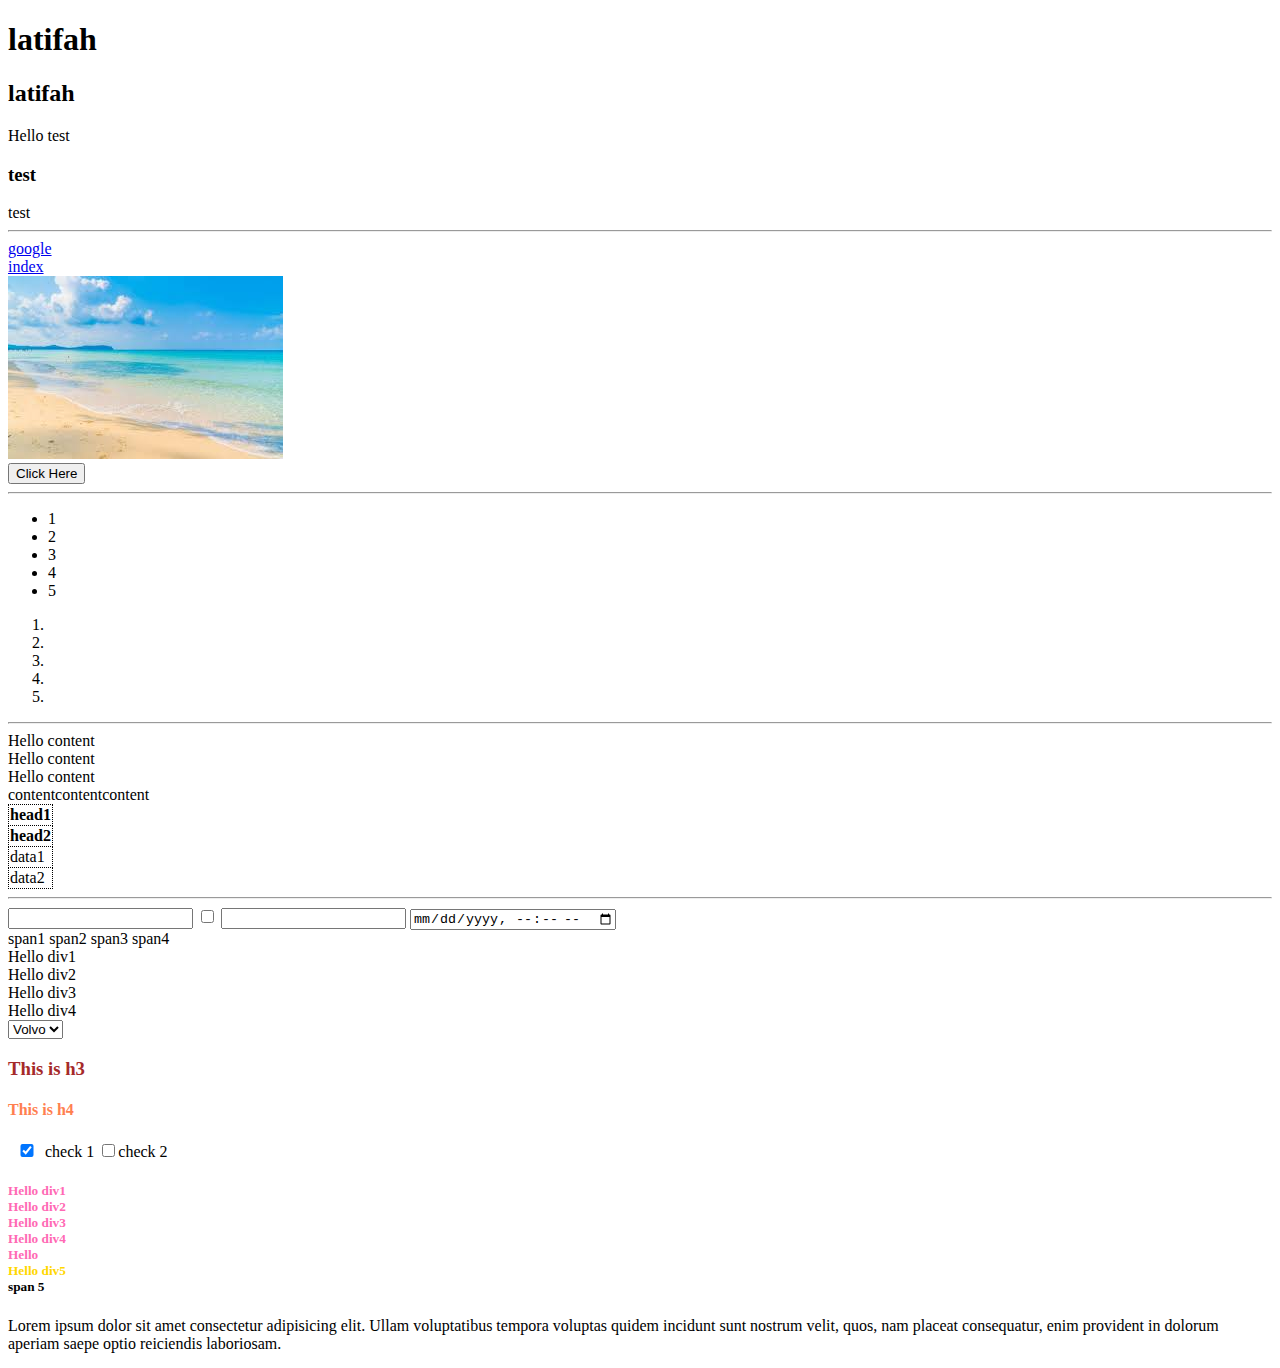
<file: index.html>
<!DOCTYPE html>
<html lang="en">
<head>
    <meta charset="UTF-8">
    <meta name="viewport" content="width=<device-width>, initial-scale=1.0">
        <link rel="stylesheet" href="Css/Style.css">
    <title>Document</title>
</head>
<body>
    <h1>latifah</h1>
    <h2>latifah</h2>
    <div>test</div>
    <h3>test</h3>
    <span>test</span><br>
    <hr>
    <a href="https://www.google.com">google</a><br>
    <a href="./index.html">index</a><br>
    <img alt="image" src="[data-uri]" alt="beach"><br>
    <button>Click Here</button>
    <hr>
    <ul>
        <li>1</li>
        <li>2</li>
        <li>3</li>
        <li>4</li>
        <li>5</li>
    </ul>    
    <ol>
        <li></li>
        <li></li>
        <li></li>
        <li></li>
        <li></li>
    </ol>
        <hr>
        <div>content</div><div>content</div><div>content</div>
        <span>content</span><span>content</span><span>content</span>
        <table>
            <thead>
                <tr>
                    <th>head1</th>
                </tr>
                <tr>
                    <th>head2</th>
                </tr>
            </thead>
            <tbody>
                <tr>
                    <td>data1</td>
                </tr>
                <tr>
                    <td>data2</td>
                </tr>
            </tbody>
        </table>


        <hr>
        <form action="">
            <input type="text">
            <input type="checkbox">
            <input type="datetime">
            <input type="datetime-local">
        </form>
        <span>span1</span>
        <span>span2</span>
        <span>span3</span>
        <span>span4</span>

        <div>div1</div>
        <div>div2</div>
        <div>div3</div>
        <div>div4</div>

        <select name="select" id="select">
            <option value="volvo">Volvo</option>
            <option value="saab">Saab</option>
        </select>

        <h3 id="heading3">This is h3</h3>
        <h4 class="heading4">This is h4</h3>

            <form>
                <input type="checkbox" checked >check 1
                <input type="checkbox" >check 2
            </form>
        <h5 id="tagh">
            <div>div1</div>
            <div>div2</div>
            <div>div3</div>
            <div>div4</div>
            <div><div>div5</div></div>
            <span>span 5</span>
        </h5>

        <p>

        Lorem ipsum dolor sit amet consectetur adipisicing elit. Ullam voluptatibus tempora voluptas quidem incidunt sunt nostrum velit, quos, nam placeat consequatur, enim provident in dolorum aperiam saepe optio reiciendis laboriosam.
        </p>
</body>
</html>
</file>
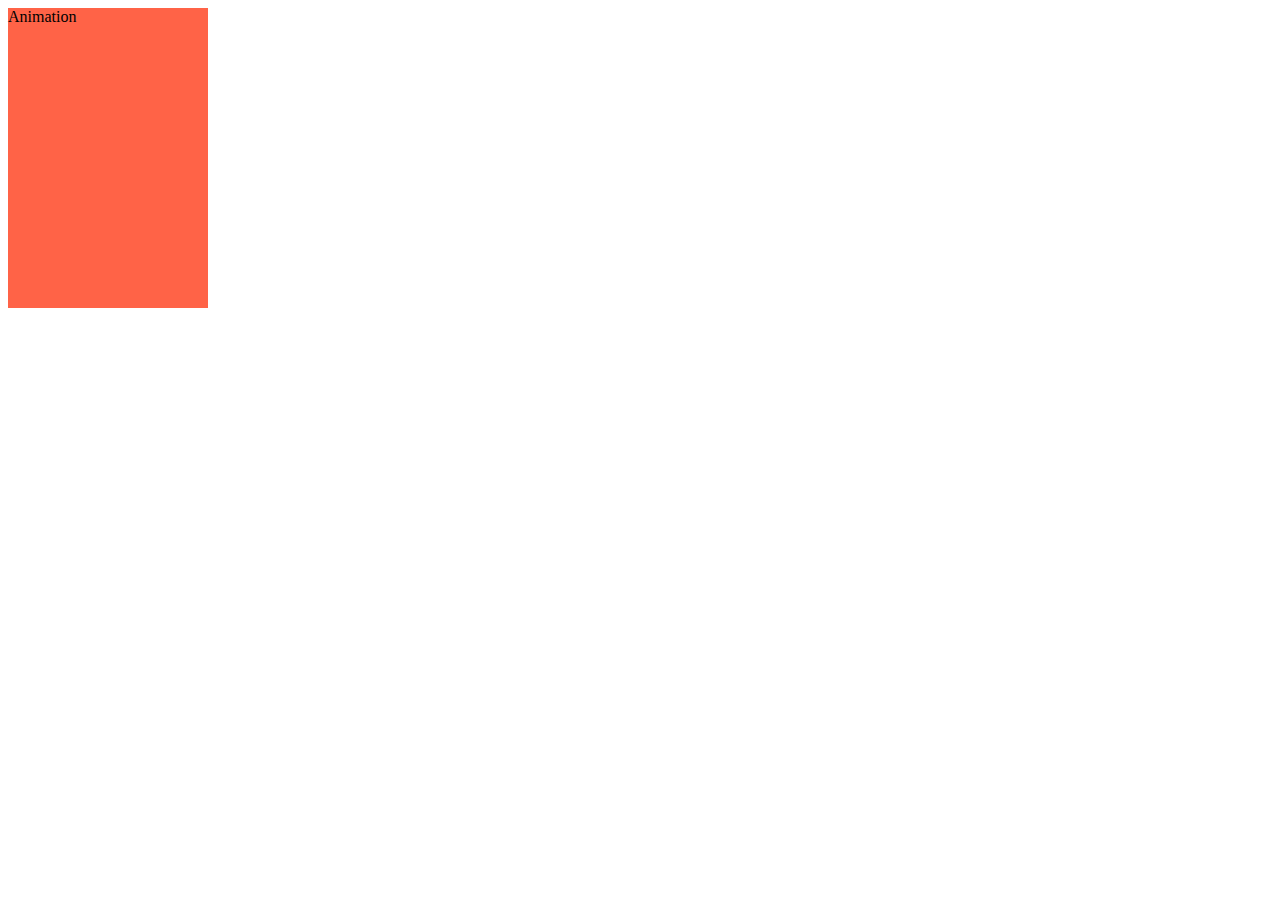
<file: Animation.html>
<!DOCTYPE html>
<html lang="en">
<head>
    <meta charset="UTF-8">
    <meta name="viewport" content="width=device-width, initial-scale=1.0">
    <title>Animation</title>
    <style>
        .anima{
            width: 200px;
            height: 300px;
            background-color: tomato;
            animation-name: example;
            animation-duration: 10s;
            /* animation-delay: 2s; */
            /* animation-direction: alternate; */
            /* animation-iteration-count: infinite; */
            /* animation-timing-function: ease; */
            animation: example alternate linear 5s 3s infinite;
        }
        @keyframes example {
            from {
                background-color: tomato;
            }
            to {
                background-color: turquoise;
            }
        }
        /* @keyframes example {
            0% {
                background-color: tomato;
            }
            25% {
                background-color: turquoise;
            }
            50% {
                background-color:violet;
            }
            75% {
                background-color:yellow;
            }
            100% {
                background-color:springgreen;
                color: seagreen;
            }
        } */
    </style>
</head>
<body>
    <div class="anima">Animation</div>
</body>
</html>
</file>
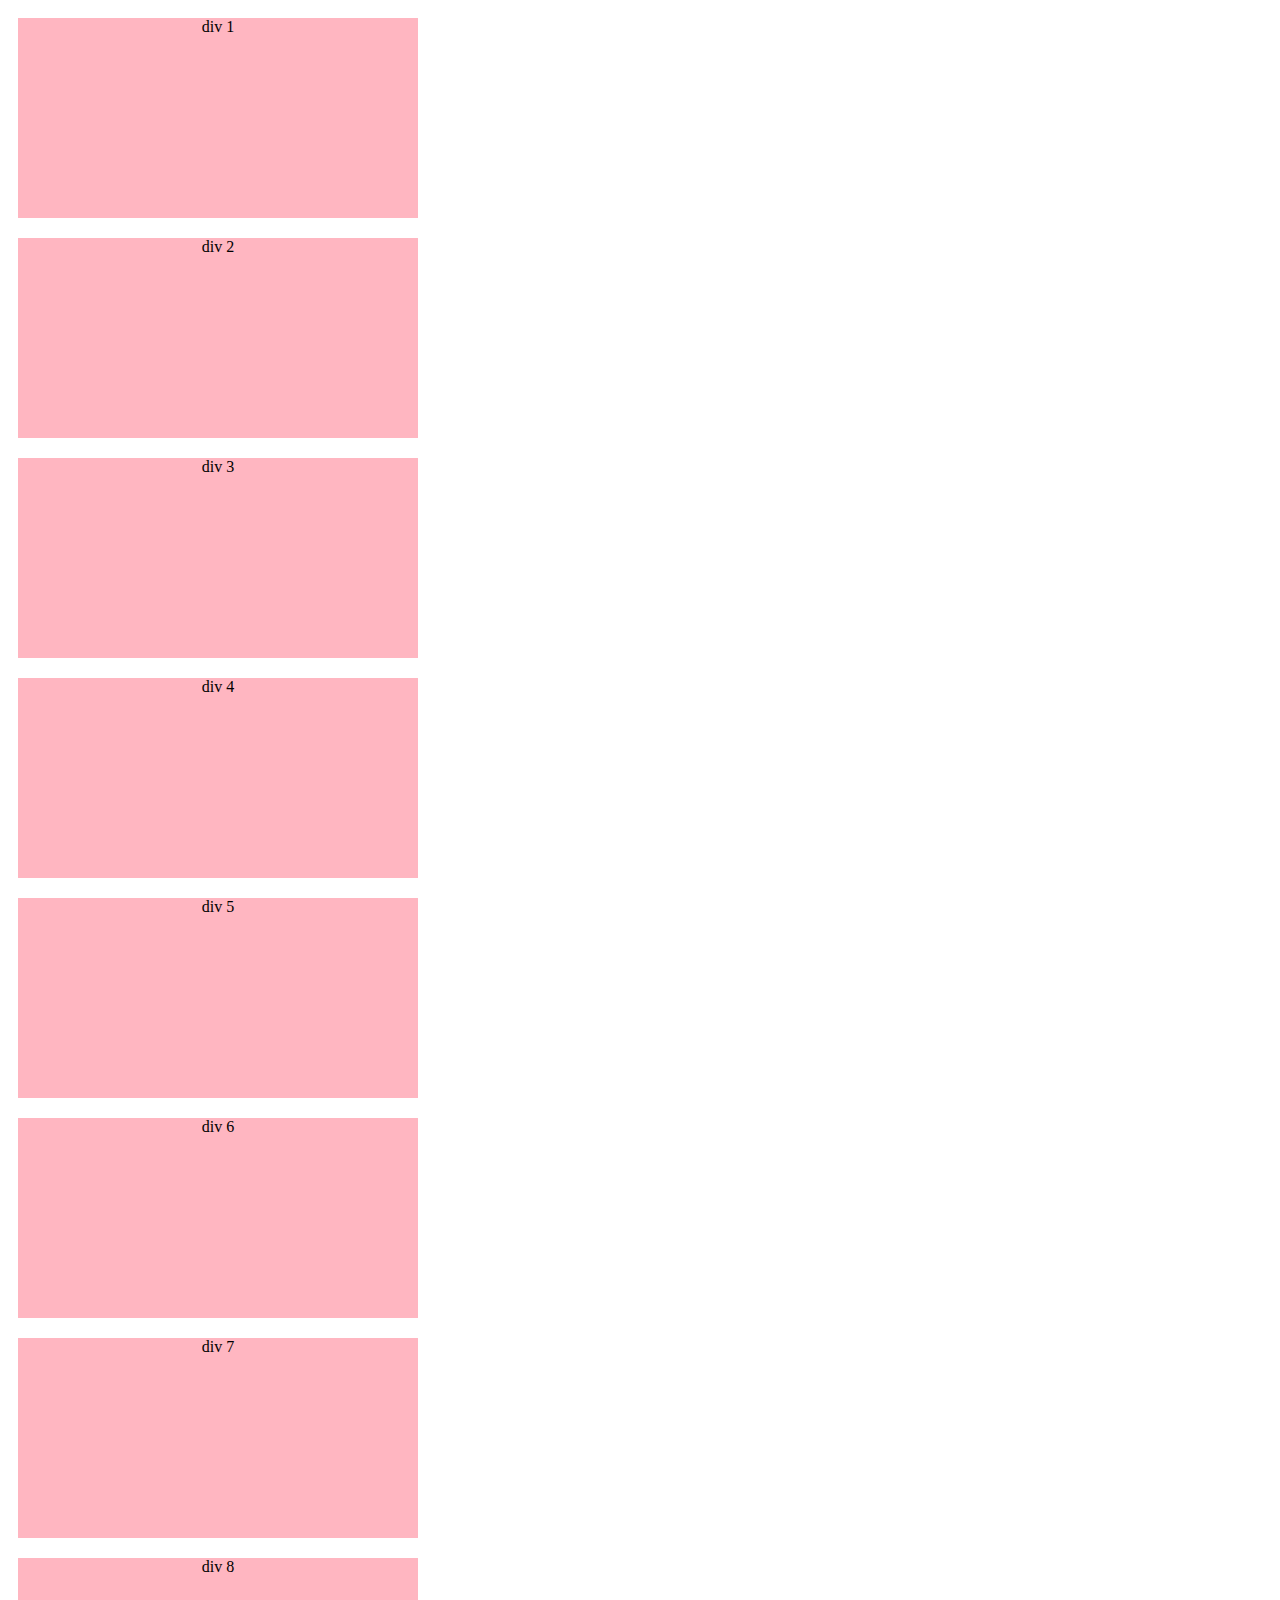
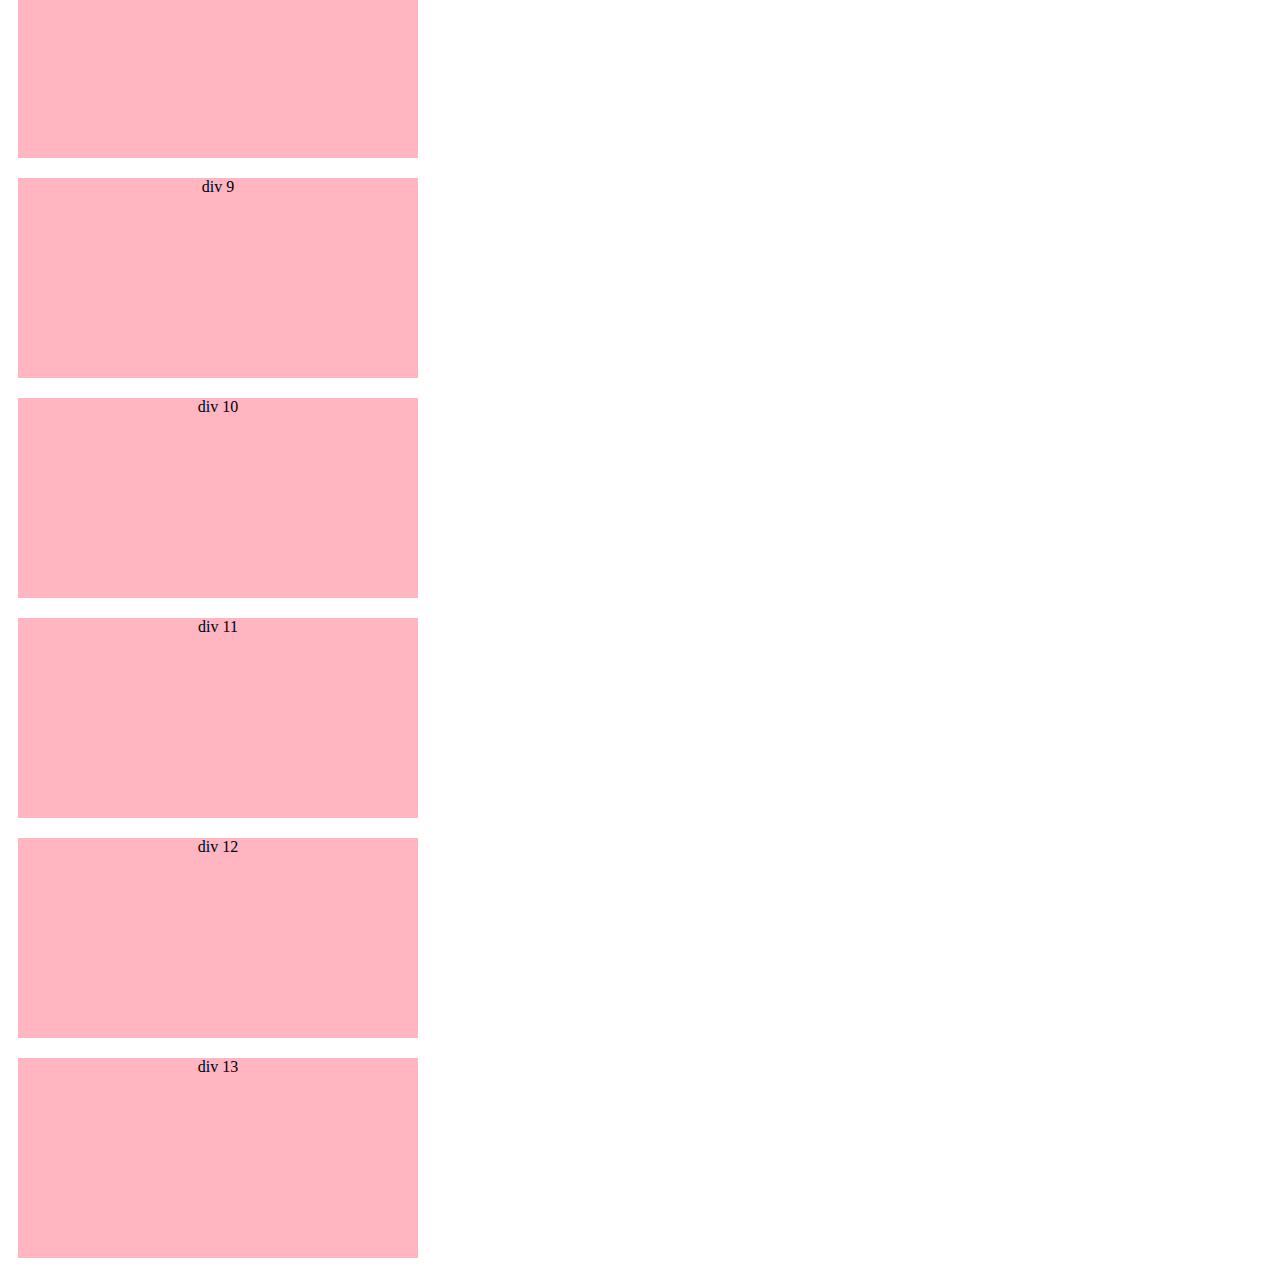
<file: flex.html>
<!DOCTYPE html>
<html lang="en">
<head>
    <meta charset="UTF-8">
    <meta name="viewport" content="width=device-width, initial-scale=1.0">
    <link rel="stylesheet" href="Css/flex.css">
    <title>Grid</title>
</head>
<body>
    <div class="container">
        <div class="item1">div 1</div>
        <div class="item2">div 2</div>
        <div class="item3">div 3</div>
        <div class="item4">div 4</div>
        <div class="item5">div 5</div>
        <div class="item6">div 6</div>
        <div class="item7">div 7</div>
        <div class="item8">div 8</div>
        <div class="item9">div 9</div>
        <div class="item10">div 10</div>
        <div class="item10">div 11</div>
        <div class="item10">div 12</div>
        <div class="item10">div 13</div>
    </div>
</body>
</html>
</file>
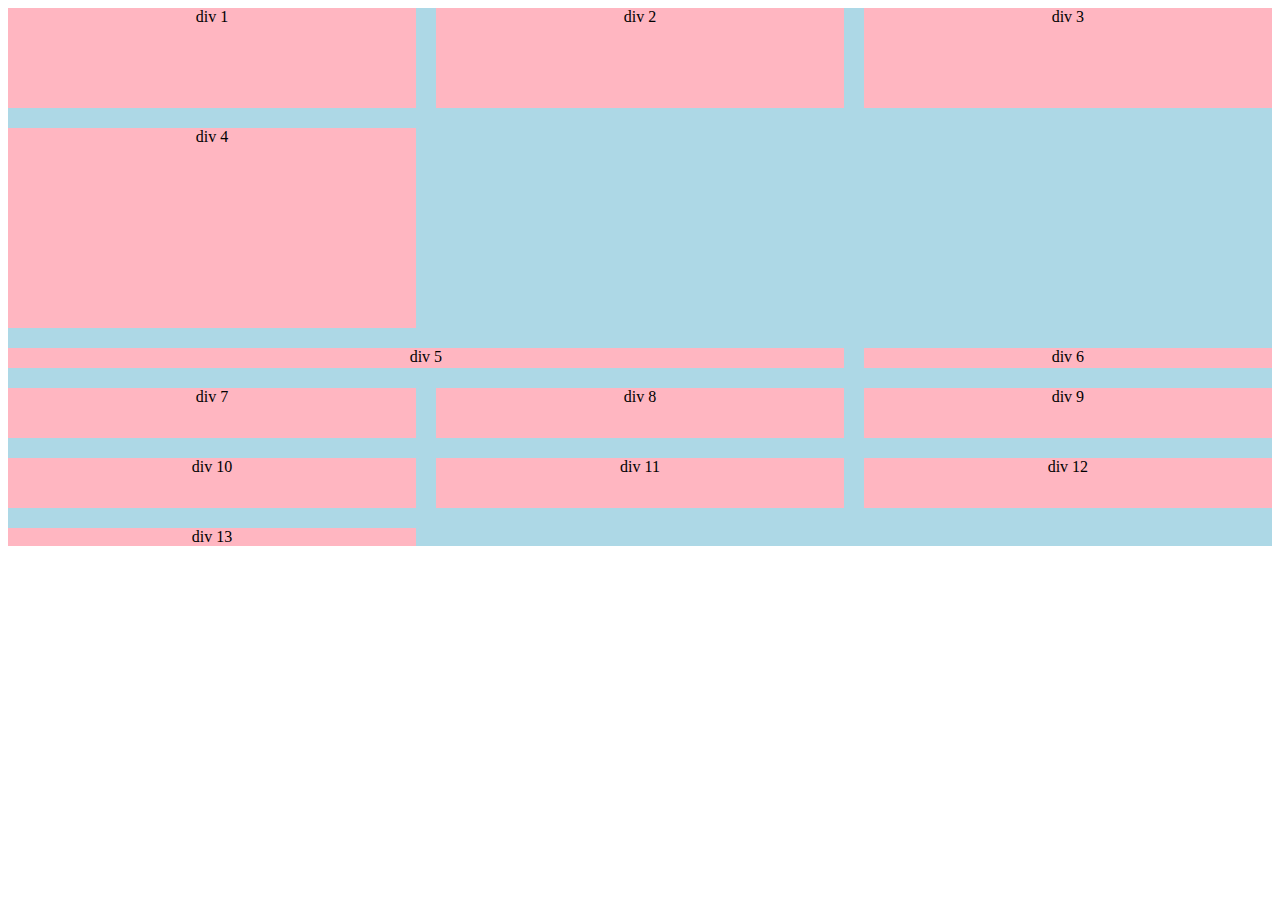
<file: grid.html>
<!DOCTYPE html>
<html lang="en">
<head>
    <meta charset="UTF-8">
    <meta name="viewport" content="width=device-width, initial-scale=1.0">
    <link rel="stylesheet" href="Css/grid.css">
    <title>Grid</title>
</head>
<body>
    <div class="container">
        <div class="item1">div 1</div>
        <div class="item2">div 2</div>
        <div class="item3">div 3</div>
        <div class="item4">div 4</div>
        <div class="item5">div 5</div>
        <div class="item6">div 6</div>
        <div class="item7">div 7</div>
        <div class="item8">div 8</div>
        <div class="item9">div 9</div>
        <div class="item10">div 10</div>
        <div class="item10">div 11</div>
        <div class="item10">div 12</div>
        <div class="item10">div 13</div>
    </div>
</body>
</html>
</file>
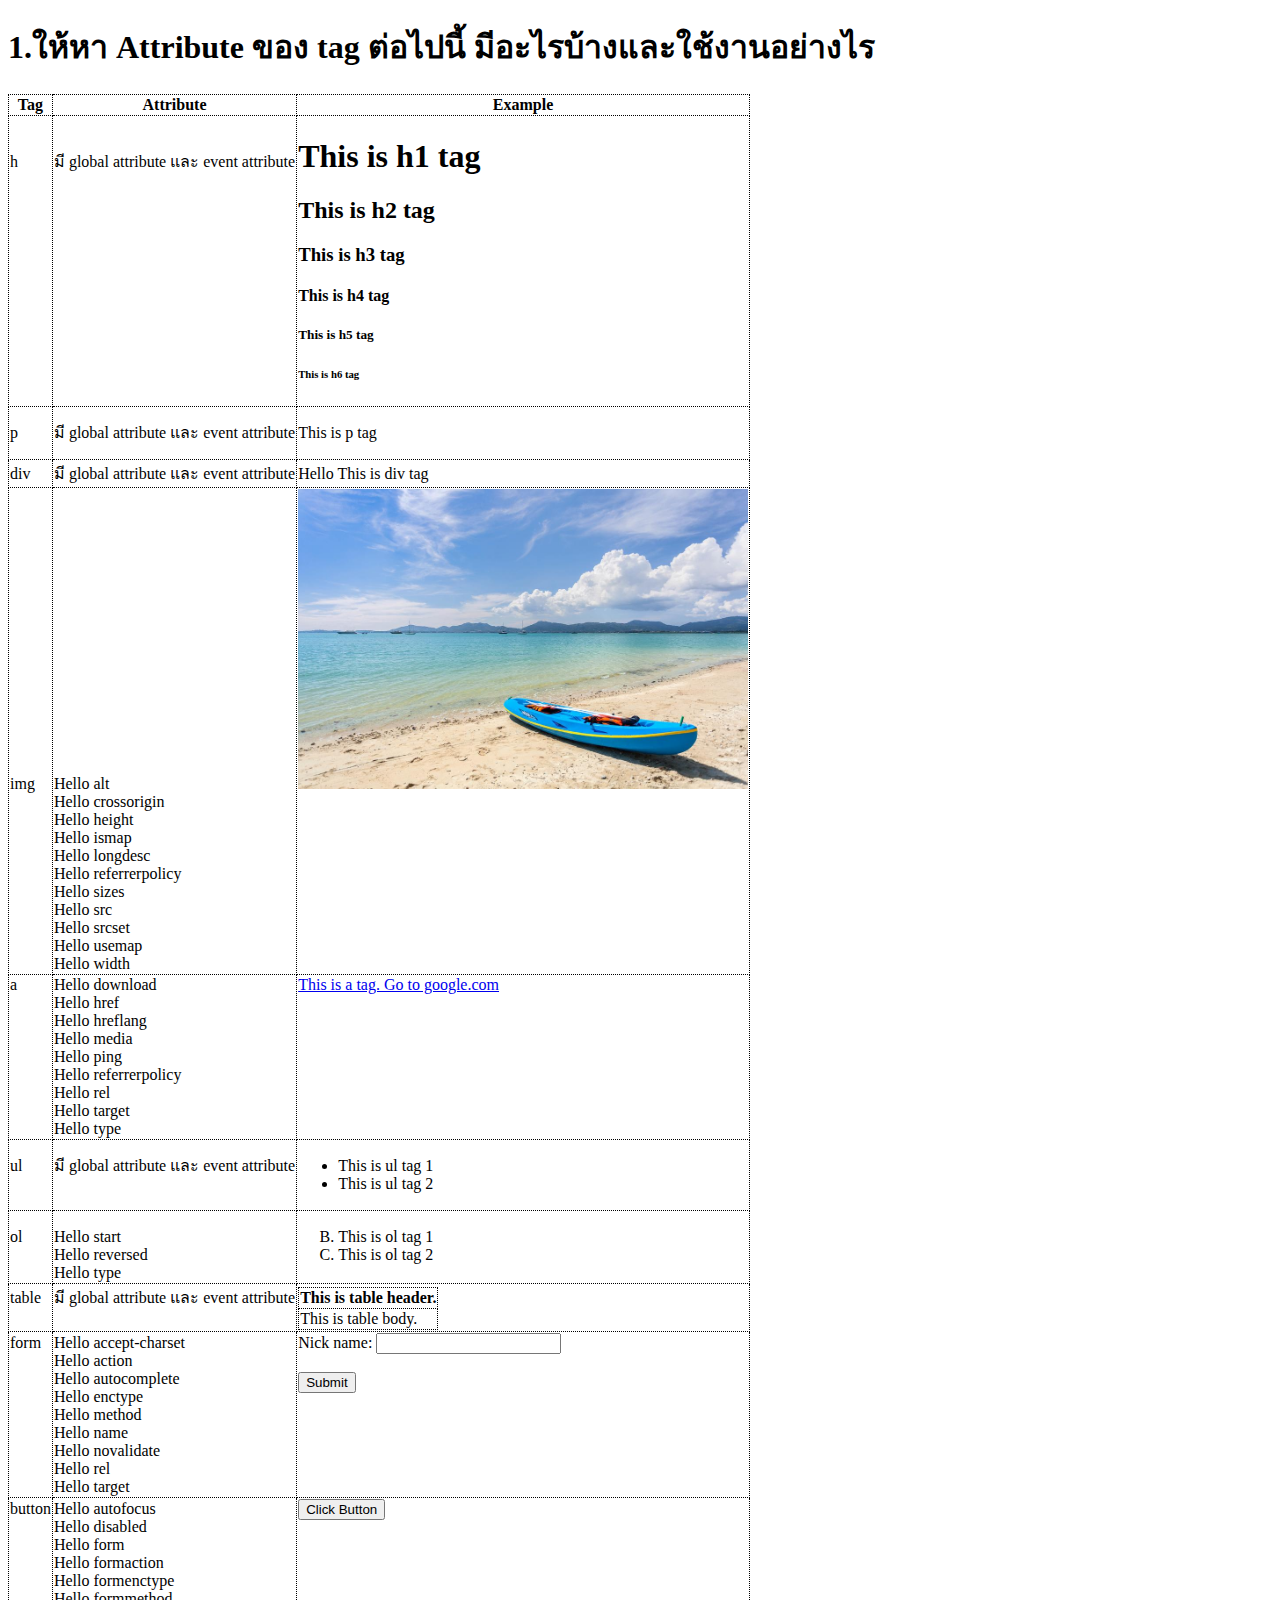
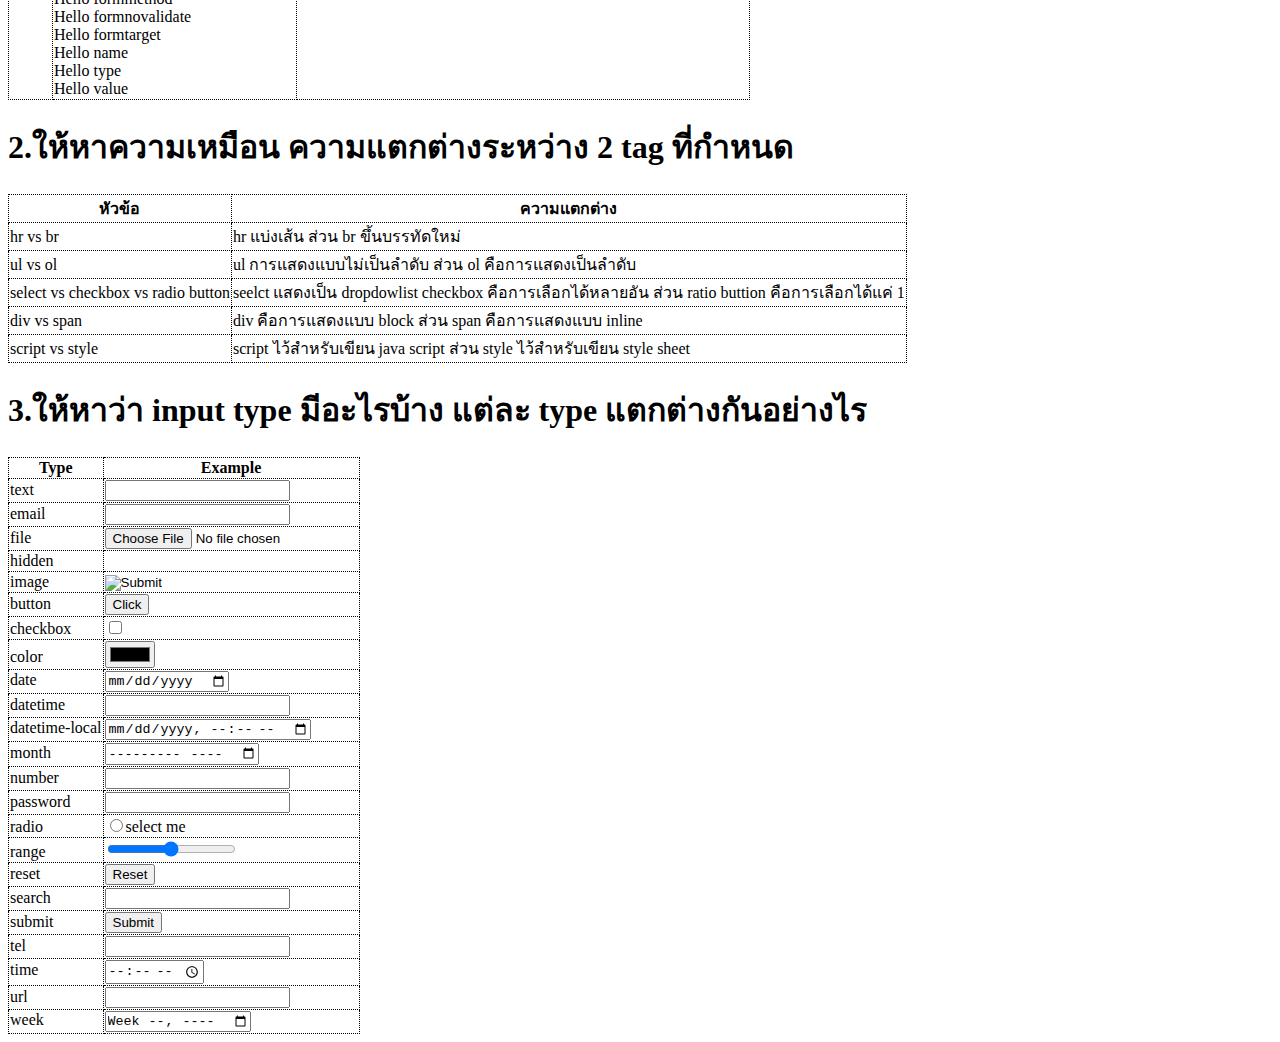
<file: Lab.html>
<!DOCTYPE html>
<html lang="en">
<head>
    <meta charset="UTF-8">
    <meta name="viewport" content="width=device-width, initial-scale=1.0">
    <link rel="stylesheet" href="Css/Style.css">
    <title>Lab 1</title>
</head>
<body>
    <h1>1.ให้หา Attribute ของ tag ต่อไปนี้ มีอะไรบ้างและใช้งานอย่างไร</h1>
    <table>
        <thead>
            <tr>
                <th>Tag</th>
                <th>Attribute</th>
                <th>Example</th>
            </tr>
        </thead>
        <tbody>
            <tr>
                <td>h</td>
                <td>
                    มี global attribute และ event attribute
                </td>
                <td>
                    <h1>This is h1 tag</h1>
                    <h2>This is h2 tag</h2>
                    <h3>This is h3 tag</h3>
                    <h4>This is h4 tag</h4>
                    <h5>This is h5 tag</h5>
                    <h6>This is h6 tag</h6>
                </td>
            </tr>
            <tr>
                <td>p</td>
                <td>มี global attribute และ event attribute</td>
                <td><p>This is p tag</p></td>
            </tr>
            <tr>
                <td>div</td>
                <td>มี global attribute และ event attribute</td>
                <td><div>This is div tag</div></td>
            </tr>
            <tr>
                <td>img</td>
                <td>
                    <div>alt</div>
                    <div>crossorigin</div>
                    <div>height</div>
                    <div>ismap</div>
                    <div>longdesc</div>
                    <div>referrerpolicy</div>
                    <div>sizes</div>
                    <div>src</div>
                    <div>srcset</div>
                    <div>usemap</div>
                    <div>width</div>
                </td>
                <td><img src="Image/223087771.jpg" alt="img-tag" height="300px"></td>
            </tr>
            <tr>
                <td>a</td>
                <td>
                    <div>download</div>
                    <div>href</div>
                    <div>hreflang</div>
                    <div>media</div>
                    <div>ping</div>
                    <div>referrerpolicy</div>
                    <div>rel</div>
                    <div>target</div>
                    <div>type</div>
                </td>
                <td><a href="https://google.com">This is a tag. Go to google.com</a></td>
            </tr>
            <tr>
                <td>ul</td>
                <td>มี global attribute และ event attribute</td>
                <td>
                    <ul>
                        <li>
                            This is ul tag 1
                        </li>
                        <li>
                            This is ul tag 2
                        </li>
                    </ul>
                </td>
            </tr>
            <tr>
                <td>ol</td>
                <td><div>start</div>
                    <div>reversed</div>
                    <div>type</div>
                </td>
                <td>
                    <ol type="A" start="2">
                        <li>This is ol tag 1</li>
                        <li>This is ol tag 2</li>
                    </ol>
                </td>
            </tr>
            <tr>
                <td>table</td>
                <td>มี global attribute และ event attribute</td>
                <td>
                    <table>
                        <thead>
                            <tr>
                                <th>This is table header.</th>
                            </tr>
                        </thead>
                        <tbody>
                            <tr>
                                <td>This is table body.</td>
                            </tr>
                        </tbody>
                    </table>
                </td>
            </tr>
            <tr>
                <td>form</td>
                <td>
                    <div>accept-charset</div>
                    <div>action</div>
                    <div>autocomplete</div>
                    <div>enctype</div>
                    <div>method</div>
                    <div>name</div>
                    <div>novalidate</div>
                    <div>rel</div>
                    <div>target</div>
                </td>
                <td>
                    <form action="action1.html" method="get">
                        <label for="nickname">Nick name:</label>
                        <input type="text" id="nickname" name="nickname"><br><br>
                        <input type="submit" value="Submit">
                    </form>
                </td>
            </tr>
            <tr>
                <td>button</td>
                <td>
                    <div>autofocus</div>
                    <div>disabled</div>
                    <div>form</div>
                    <div>formaction</div>
                    <div>formenctype</div>
                    <div>formmethod</div>
                    <div>formnovalidate</div>
                    <div>formtarget</div>
                    <div>name</div>
                    <div>type</div>
                    <div>value</div>
                </td>
                <td>
                    <button type="button" value="Button">Click Button</button>
                </td>
            </tr>
        </tbody>
    </table>
    <h1>2.ให้หาความเหมือน ความแตกต่างระหว่าง 2 tag ที่กำหนด</h1>
    <table>
        <thead>
            <tr>
                <th>หัวข้อ</th>
                <th>ความแตกต่าง</th>
            </tr>
        </thead>
        <tbody>
            <tr>
                <td>hr vs br</td>
                <td>hr แบ่งเส้น ส่วน br ขึ้นบรรทัดใหม่</td>
            </tr>
            <tr>
                <td>ul vs ol</td>
                <td>ul การแสดงแบบไม่เป็นลำดับ ส่วน ol คือการแสดงเป็นลำดับ</td>
            </tr>
            <tr>
                <td>select vs checkbox vs radio button</td>
                <td>seelct แสดงเป็น dropdowlist checkbox คือการเลือกได้หลายอัน ส่วน ratio buttion คือการเลือกได้แค่ 1</td>
            </tr>
            <tr>
                <td>div vs span</td>
                <td>div คือการแสดงแบบ block ส่วน span คือการแสดงแบบ inline</td>
            </tr>
            <tr>
                <td>script vs style</td>
                <td>script ไว้สำหรับเขียน java script ส่วน style ไว้สำหรับเขียน style sheet</td>
            </tr>
        </tbody>
    </table>
    <h1>3.ให้หาว่า input type มีอะไรบ้าง แต่ละ type แตกต่างกันอย่างไร</h1>
    <table>
        <thead>
            <tr>
                <th>Type</th>
                <th>Example</th>
            </tr>
        </thead>
        <tbody>
            <tr>
                <td>text</td>
                <td><input type="text"></td>
            </tr>
            <tr>
                <td>email</td>
                <td><input type="email"></td>
            </tr>
            <tr>
                <td>file</td>
                <td><input type="file"></td>
            </tr>
            <tr>
                <td>hidden</td>
                <td><input type="hidden"></td>
            </tr>
            <tr>
                <td>image</td>
                <td><input type="image"></td>
            </tr>
            <tr>
                <td>button</td>
                <td><input type="button" value="Click"></td>
            </tr>
            <tr>
                <td>checkbox</td>
                <td><input type="checkbox"></td>
            </tr>
            <tr>
                <td>color</td>
                <td><input type="color"></td>
            </tr>
            <tr>
                <td>date</td>
                <td><input type="date"></td>
            </tr>
            <tr>
                <td>datetime</td>
                <td><input type="datetime"></td>
            </tr>
            <tr>
                <td>datetime-local</td>
                <td><input type="datetime-local"></td>
            </tr>
            <tr>
                <td>month</td>
                <td><input type="month"></td>
            </tr>
            <tr>
                <td>number</td>
                <td><input type="number"></td>
            </tr>
            <tr>
                <td>password</td>
                <td><input type="password"></td>
            </tr>
            <tr>
                <td>radio</td>
                <td><input type="radio" value="1">select me</td>
            </tr>
            <tr>
                <td>range</td>
                <td><input type="range"></td>
            </tr>
            <tr>
                <td>reset</td>
                <td><input type="reset"></td>
            </tr>
            <tr>
                <td>search</td>
                <td><input type="search"></td>
            </tr>
            <tr>
                <td>submit</td>
                <td><input type="submit"></td>
            </tr>
            <tr>
                <td>tel</td>
                <td><input type="tel"></td>
            </tr>
            <tr>
                <td>time</td>
                <td><input type="time"></td>
            </tr>
            <tr>
                <td>url</td>
                <td><input type="url"></td>
            </tr>
            <tr>
                <td>week</td>
                <td><input type="week"></td>
            </tr>
        </tbody>
    </table>
</body>
</html>
</file>
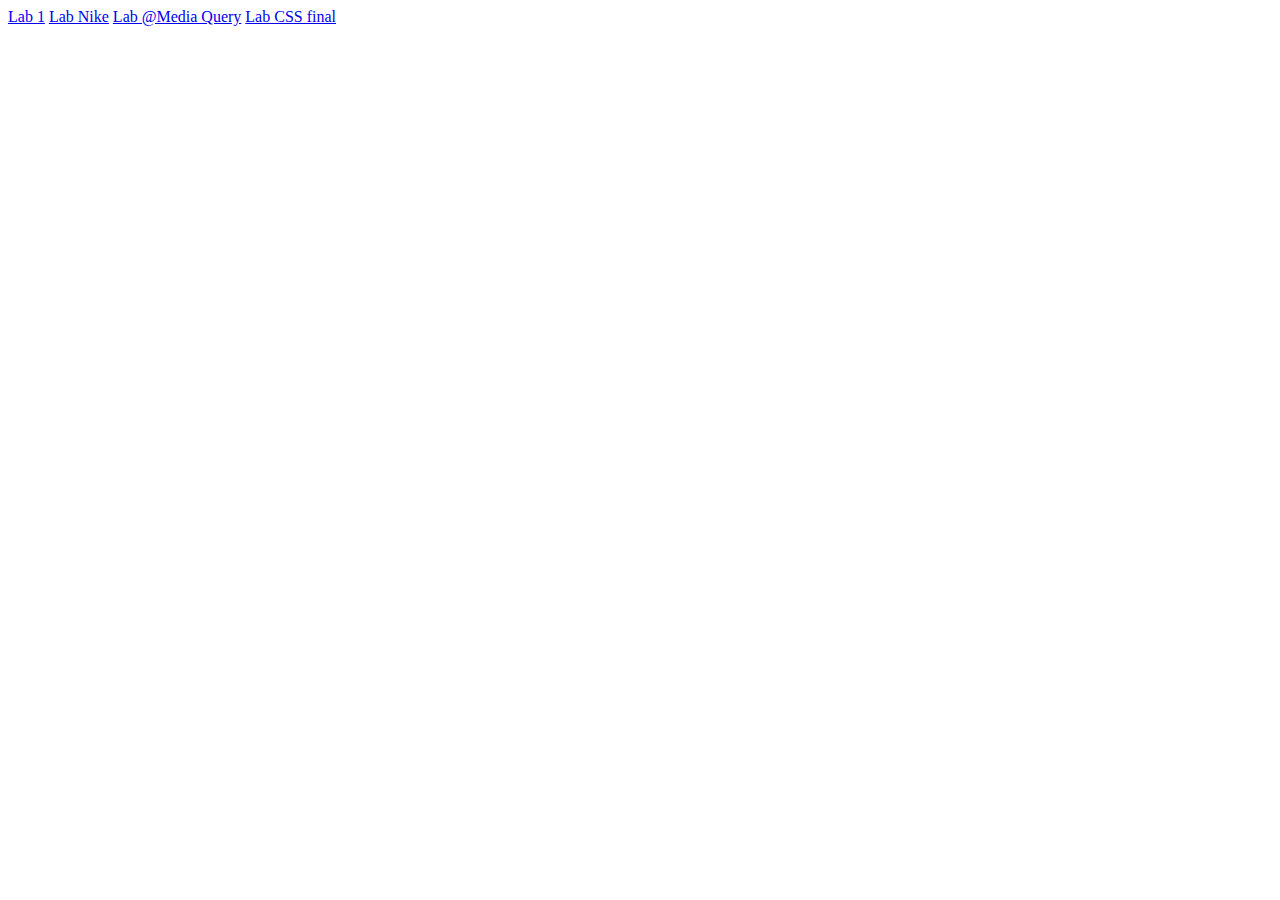
<file: LabCSS.html>
<!DOCTYPE html>
<html lang="en">
<head>
    <meta charset="UTF-8">
    <meta name="viewport" content="width=device-width, initial-scale=1.0">
    <title>CSS - Review and resposive page</title>
    <style> /*internal css*/
    @media only screen and (max-width: 560px) { /* mobile phone*/
        
    }
    </style>
</head>
<body>
    <a href="LabCSS/1.html">Lab 1</a>
    <a href="LabCSS/Nike.html">Lab Nike</a>
    <a href="LabCSS/MediaQuery.html">Lab @Media Query</a>
    <a href="LabCSS/2.html">Lab CSS final</a>

</body>
</html>
</file>
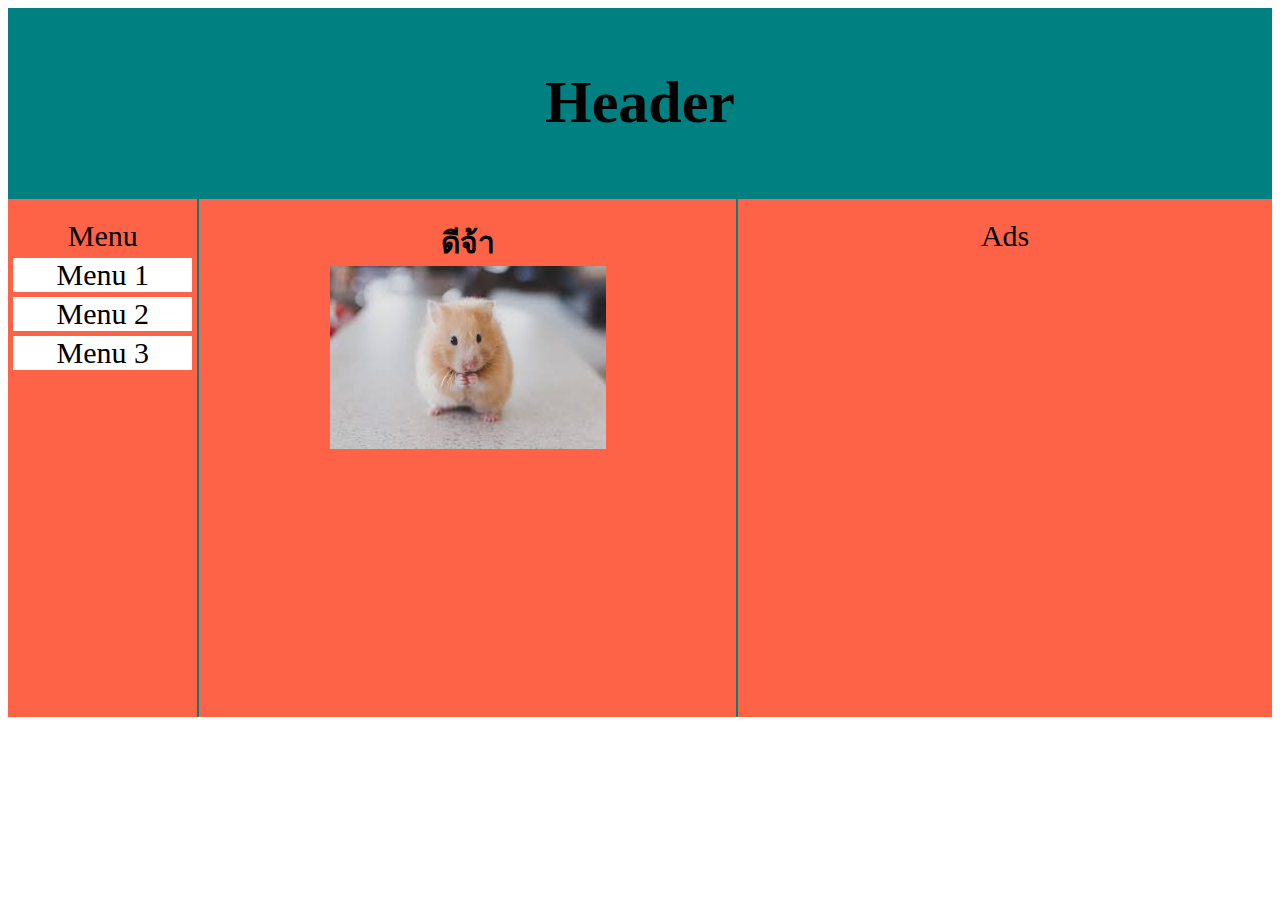
<file: LabCSS/2.html>
<!DOCTYPE html>
<html lang="en">
<head>
    <meta charset="UTF-8">
    <meta name="viewport" content="width=device-width, initial-scale=1.0">
    <title>Lab CSS</title>
    <style>
        .item1 { grid-area: header; }
        .item2 { grid-area: menu; }
        .item3 { grid-area: main; }
        .item4 { grid-area: right; }
        /* .item5 { grid-area: footer; } */
        .item { grid-area: menu; }

        .grid-container {
            display: grid;
            grid-template-areas:
                'header header header header header header'
                'menu main main main right right'
                'menu main main main right right'
                'menu main main main right right'
                'menu main main main right right';
            grid-gap: 2px;
            background-color: teal;
        }

        .grid-container > div {
            /* background-color: rgba(255, 255, 255, 0.8); */
            text-align: center;
            padding: 20px 0;
            font-size: 30px;
        }
        .item {
            background-color: white;
            margin: 5px;
        }
        .item2, .item3, .item4
        {
            background-color:tomato;
        }
    </style>
</head>
<body>
    <div class="grid-container">
        <div class="item1"><h1>Header</h1></div>
        <div class="item2">Menu
            <div class="item">Menu 1</div>
            <div class="item">Menu 2</div>
            <div class="item">Menu 3</div>
        </div>
        <div class="item3"><b>ดีจ้า</b> 
            <div><img src="[data-uri]" alt="สวัสดีจ้า"></div>
            
        </div>  
        <div class="item4">Ads
            <div>
                <iframe width="360" height="215" src="https://www.youtube.com/embed/nwZ_5u51jzk" frameborder="0" allow="accelerometer; autoplay; clipboard-write; encrypted-media; gyroscope; picture-in-picture" allowfullscreen></iframe>
            </div>
            <div>
                <iframe width="360" height="215" src="https://www.youtube.com/embed/-_02Qk2bt8U" frameborder="0" allow="accelerometer; autoplay; clipboard-write; encrypted-media; gyroscope; picture-in-picture" allowfullscreen></iframe>
            </div>
        </div>
        <!-- <div class="item5">Footer</div> -->
    </div>
</body>
</html>
</file>
<file: Css/Style.css>
table, th, td {
    border: 1px dotted black;
    border-collapse: collapse;
    vertical-align: text-top;
  }

  #heading3
  {
    color: brown;
  }

  .heading4
  {
    color: coral;
  }
  
  input:checked
  {
    width: 30px;
  }

  div::before
  {
    content: "Hello ";
  }

  #tagh div{ /*เอาทั้งหมด*/
    color: gold;
  }

  #tagh > div{ /*เอาเฉพาะลูกติด*/
    color: hotpink;
  }
</file>
<file: Css/flex.css>
.container
{
    display: grid;
    /* flex-wrap: wrap; */
    flex-wrap: nowrap;
    /* grid-template-columns: auto auto auto; กำหนด 3 column */
    /* grid-template-rows: 100px 200px 20px 50px 50px; กำหนด 5 row ถ้าไม่กำหนดมันจะ auto */
    /* justify-content: center; */
    /* grid-gap: 20px; */
    /* background-color: lightblue; */
}
.container > div
{
    background-color: lightpink;
    text-align: center;
    width: 400px;
    height: 200px;
    margin: 10px;
}
</file>
<file: Css/grid.css>
.container
{
    display: grid;
    grid-template-columns: auto auto auto; /*กำหนด 3 column*/
    grid-template-rows: 100px 200px 20px 50px 50px; /*กำหนด 5 row ถ้าไม่กำหนดมันจะ auto*/
    /* justify-content: center; */
    grid-gap: 20px;
    background-color: lightblue;
}
.container > div
{
    background-color: lightpink;
    text-align: center;
}
.item5
{
    /* grid-column: 1/4; */
    grid-column: 1/span 2;
}
</file>
